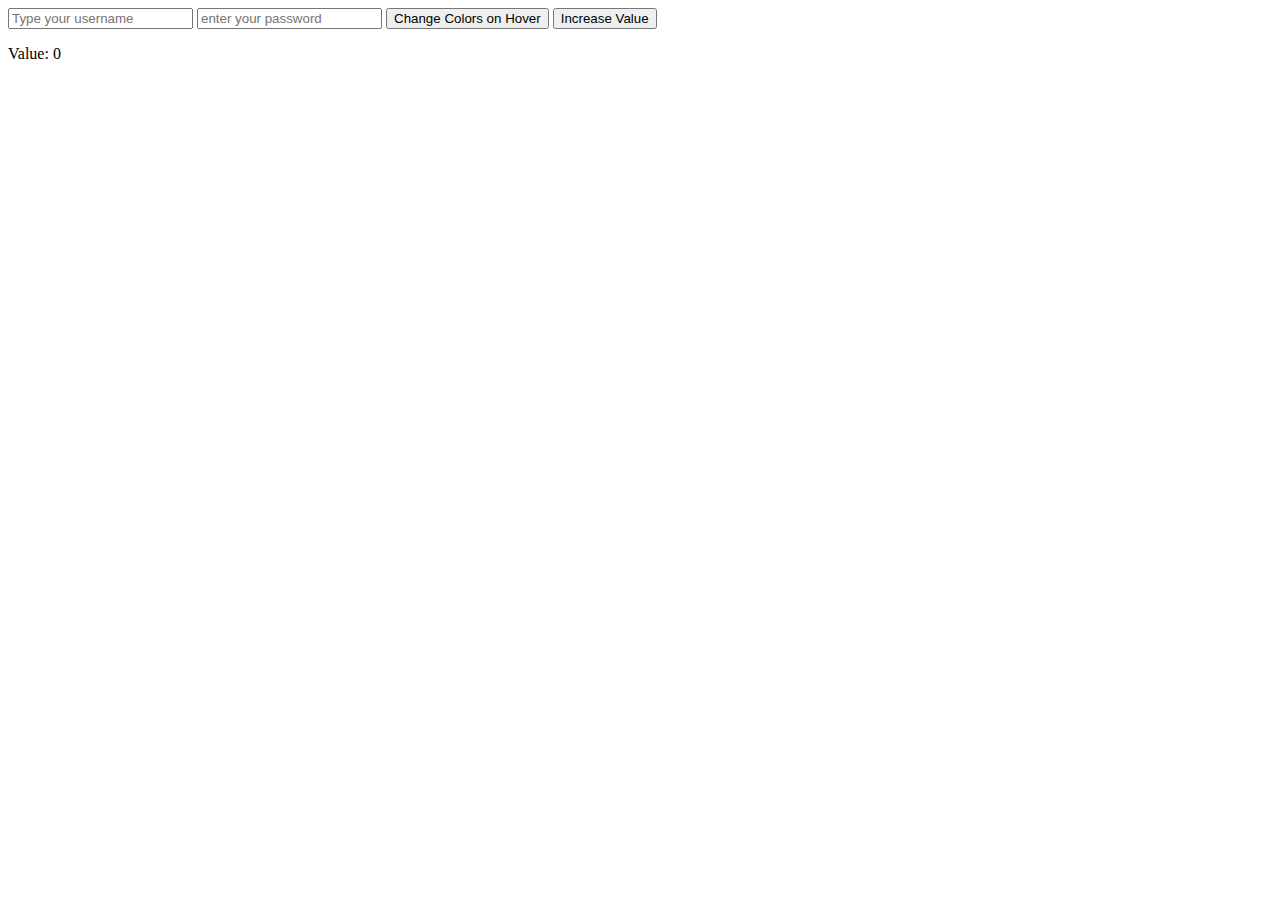
<file: dom_manipulation/index.html>
<!DOCTYPE html>
<html lang="en">
<head>
    <meta charset="UTF-8">
    <meta name="viewport" content="width=device-width, initial-scale=1.0">
    <title>Dom Manipulation in Javascript</title>
    <link rel="stylesheet" href="style.css">
</head>
<body>
    <div class="app">
        <form action="" id ="myForm">
            <input type="text" id=" username" placeholder="Type your username">
            <input type="password" id="password" placeholder="enter your password">
            <button type="button" id="colorChangeButton">Change Colors on Hover</button>
            <button type="button" id="incrementButton">Increase Value</button>
            <p>Value: <span id="valueDisplay">0</span></p>
        </form>
    </div>
    
<script src="script.js"></script>

</body>
</html>
</file>
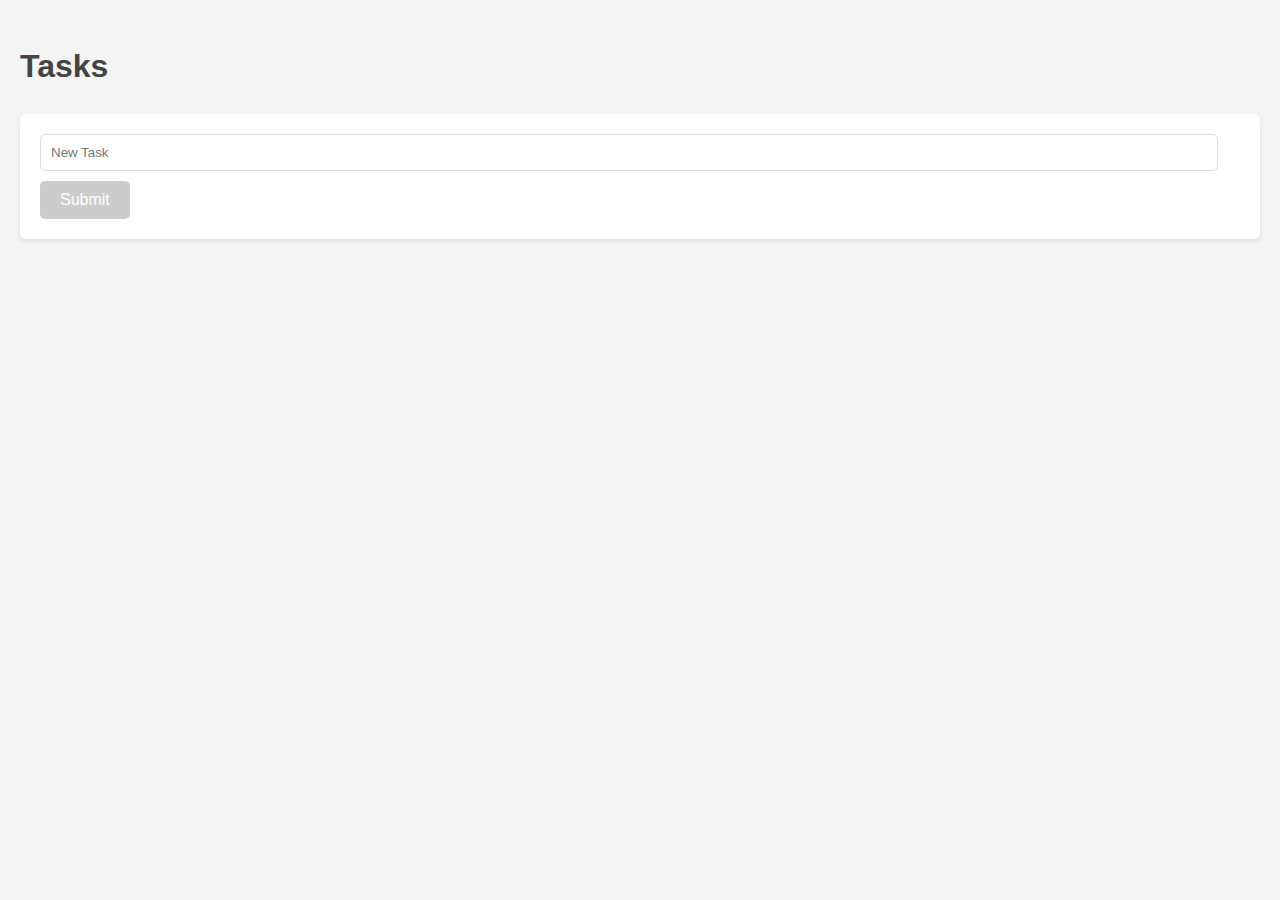
<file: TodoList_1/tasks.html>
<!DOCTYPE html>
<html lang="en">
<head>
    <meta charset="UTF-8">
    <meta name="viewport" content="width=device-width, initial-scale=1.0">
    <link rel="stylesheet" href="style.css">
    <title>Tasks</title>
</head>
<body>
    <h1>Tasks</h1>
    <ul id="tasks"></ul>
    <form action="">
        <input type="text" id="task" placeholder="New Task">
        <input type="submit"  id="submit">
    </form>

<script src="tasks.js"></script>
</body>
</html>
</file>
<file: dom_manipulation/style.css>
/* Style for button hover using CSS */
#colorChangeButton:hover {
    background-color: lightblue; /* Change color on hover */
}

/* Input field style */
input[type="text"]:focus {
    background-color: lightyellow; /* Change color when focused */
}
</file>
<file: TodoList_1/style.css>
/* General body styling */
body {
    font-family: Arial, sans-serif;
    background-color: #f4f4f4;
    color: #333;
    line-height: 1.6;
    margin: 0;
    padding: 20px;
}

/* Styling for the main heading */
h1 {
    color: #444;
}

/* Styling for the tasks list */
ul#tasks {
    list-style-type: none;
    padding: 0;
}

ul#tasks li {
    background-color: #fff;
    border: 1px solid #ddd;
    padding: 10px;
    margin-bottom: 5px;
    border-radius: 5px;
    box-shadow: 0 2px 4px rgba(0,0,0,0.1);
}

/* Styling for the form */
form {
    margin-top: 20px;
    background: #fff;
    padding: 20px;
    border-radius: 5px;
    box-shadow: 0 2px 4px rgba(0,0,0,0.1);
}

/* Styling for input fields */
input[type="text"] {
    width: calc(100% - 22px);
    padding: 10px;
    margin-bottom: 10px;
    border: 1px solid #ddd;
    border-radius: 5px;
    box-sizing: border-box; /* Ensures padding doesn't affect total width */
}

/* Styling for the submit button */
input[type="submit"] {
    background-color: #5cb85c;
    color: white;
    border: none;
    padding: 10px 20px;
    cursor: pointer;
    border-radius: 5px;
    font-size: 16px;
}

input[type="submit"]:hover {
    background-color: #4cae4c;
}

input[type="submit"]:disabled {
    background-color: #ccc;
    cursor: not-allowed;
}

/* Adjustments for smaller screens */
@media (max-width: 600px) {
    body {
        padding: 10px;
    }

    input[type="text"] {
        width: calc(100% - 20px); /* Adjust width on smaller screens */
    }
}
</file>
